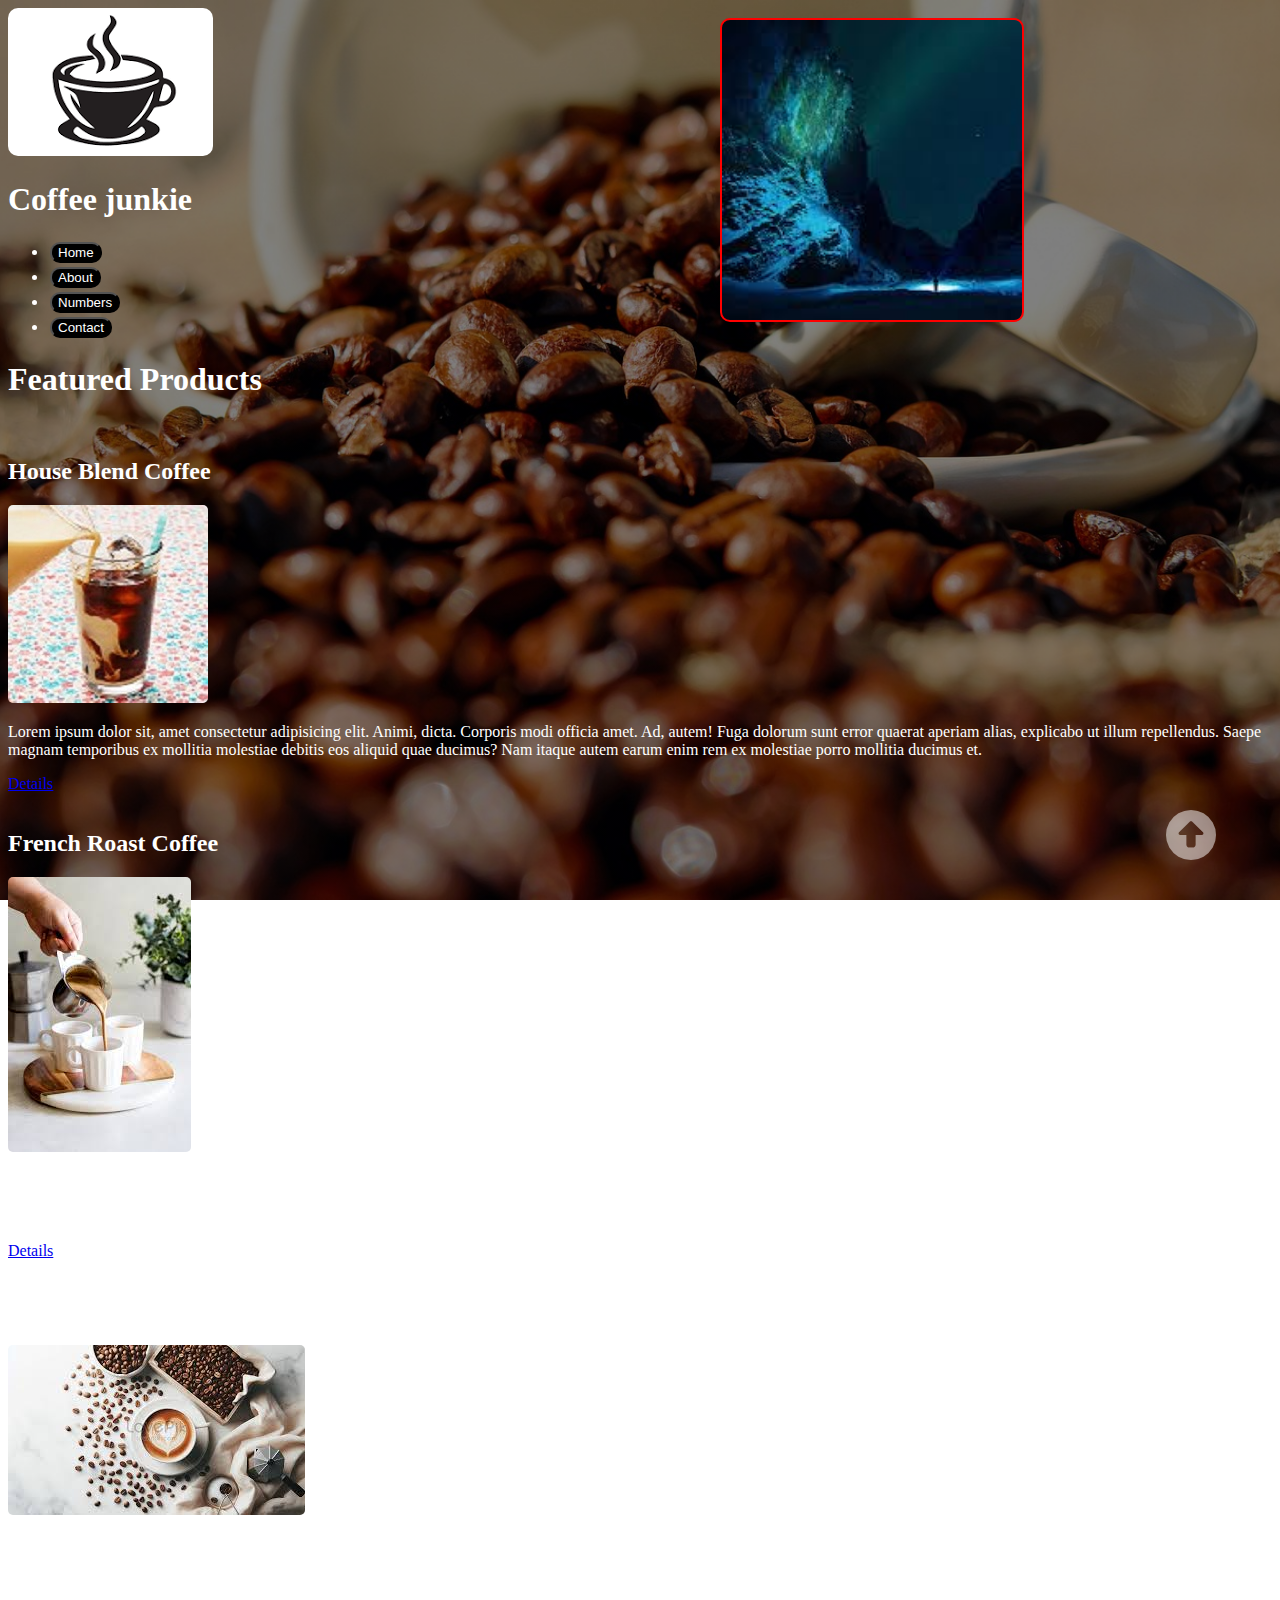
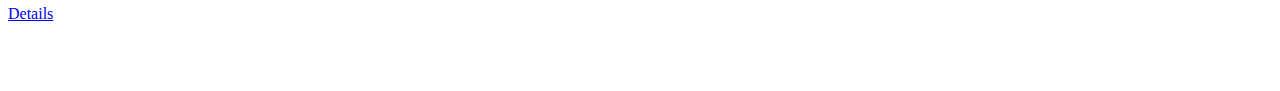
<file: index.html>
<!DOCTYPE html>
<html lang="en">
<head>
    <meta charset="UTF-8">
    <meta name="viewport" content="width=device-width, initial-scale=1.0">
    <link rel="stylesheet" href="fontawesome-free-6.7.2-web/fontawesome-free-6.7.2-web/css/all.css">
    <title>Coffee junkie</title>
    <link rel="stylesheet" href="css/style.css">
</head>
<body>
    <img src="./images/download.png" id="top"alt="logo">
    <h1>Coffee junkie</h1>
    <ul>
        <li><a href="index.html"><button>Home</button></a></li>
        <li><a href="about.html"><button>About</button></a></li>
        <li><a href="numbers.html"><button>Numbers</button></a></li>
        <li><a href="contact.html"><button>Contact</button></a></li>
    </ul>

    <h1>Featured Products</h1>
    <br>

    <h2>House Blend Coffee</h2>
    <img src="./images/1.jpeg" alt="house blend">
    <p>Lorem ipsum dolor sit, amet consectetur adipisicing elit. Animi, dicta. Corporis modi officia amet. Ad, autem! Fuga dolorum sunt error quaerat aperiam alias, explicabo ut illum repellendus. Saepe magnam temporibus ex mollitia molestiae debitis eos aliquid quae ducimus? Nam itaque autem earum enim rem ex molestiae porro mollitia ducimus et. </p>
    <a href="https://www.google.com/" target="_blank">Details</a>
    <br>
    <br>
    <div>
    <h2>French Roast Coffee</h2>
    <img src="./images/images (5).jpeg" alt="French Roast">
    <p>Lorem ipsum dolor sit amet consectetur adipisicing elit. Incidunt magni quis doloremque excepturi voluptatum reprehenderit rerum consequatur quas error saepe velit ipsam reiciendis labore dolores possimus officiis exercitationem accusantium soluta maxime dolor, quos ipsum nisi consectetur dignissimos! Enim quo facere id voluptatibus libero magnam quaerat, accusamus impedit dicta tempore corporis?
    </p>
    <a href="https://www.google.com/" target="_blank">Details</a>
    <br>
    <br>
    
    <h2>Columbian Roast Coffee</h2>
    <img src="./images/images.jpeg" alt="house blend">
    <p>Lorem ipsum dolor sit amet consectetur adipisicing elit. Modi suscipit tenetur beatae provident molestias nihil alias iusto, dolore corporis debitis eum. Aliquam perspiciatis dolorum asperiores reiciendis eius cumque officiis, beatae, recusandae dignissimos sequi obcaecati accusamus error similique eligendi magnam repellat nisi laudantium ducimus, illum facilis perferendis? Molestiae enim voluptatibus nostrum!
    </p>
    <a href="https://www.google.com/" target="_blank">Details</a>
    <br>
    <br>
    <p>copyright&copy;2025</p>
    <a href="#top"><i class="fa fa-circle-up"></i></a>
    </div>
    <div class="news"></div>
    

</body>
</html>
</file>
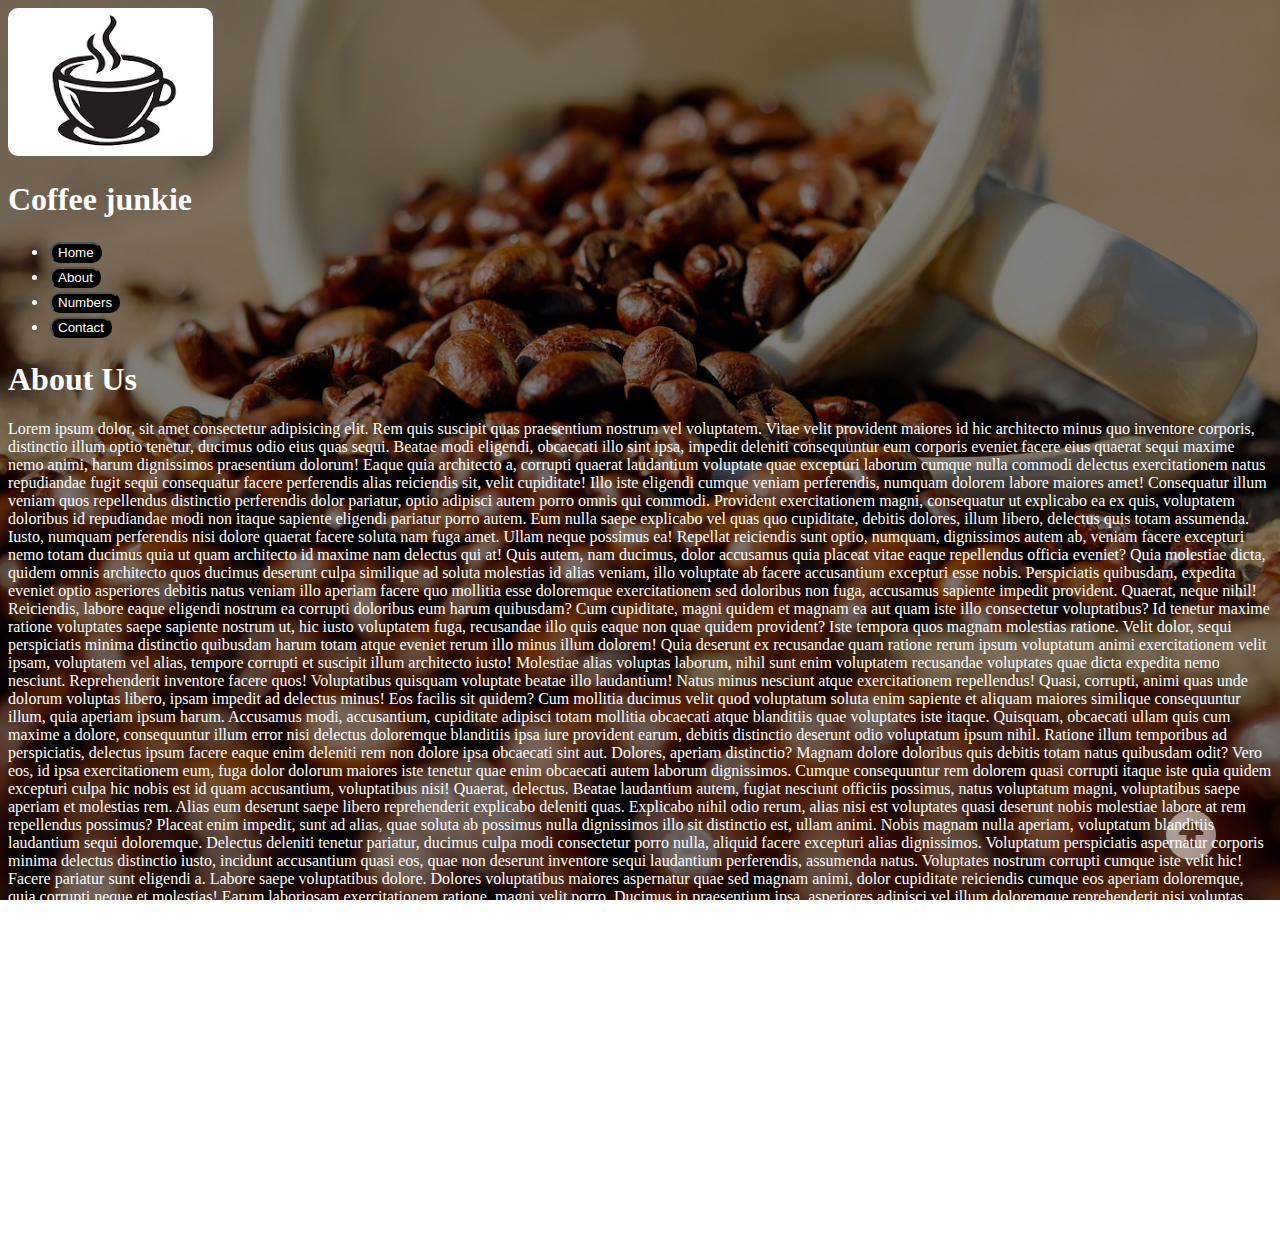
<file: about.html>
<!DOCTYPE html>
<html lang="en">

<head>
    <meta charset="UTF-8">
    <meta name="viewport" content="width=device-width, initial-scale=1.0">
    <link rel="stylesheet" href="fontawesome-free-6.7.2-web/fontawesome-free-6.7.2-web/css/all.css">
    <title>About</title>
    <link rel="stylesheet" href="css/style.css">
</head>

<body>
    <img src="./images/download.png" id="top" alt="logo">
    <h1>Coffee junkie</h1>
    <ul>
        <li><a href="index.html"><button>Home</button></a></li>
        <li><a href="about.html"><button>About</button></a></li>
        <li><a href="numbers.html"><button>Numbers</button></a></li>
        <li><a href="contact.html"><button>Contact</button></a></li>
    </ul>

    <h1>About Us</h1>
    <p>Lorem ipsum dolor, sit amet consectetur adipisicing elit. Rem quis suscipit quas praesentium nostrum vel voluptatem. Vitae velit provident maiores id hic architecto minus quo inventore corporis, distinctio illum optio tenetur, ducimus odio eius quas sequi. Beatae modi eligendi, obcaecati illo sint ipsa, impedit deleniti consequuntur eum corporis eveniet facere eius quaerat sequi maxime nemo animi, harum dignissimos praesentium dolorum! Eaque quia architecto a, corrupti quaerat laudantium voluptate quae excepturi laborum cumque nulla commodi delectus exercitationem natus repudiandae fugit sequi consequatur facere perferendis alias reiciendis sit, velit cupiditate! Illo iste eligendi cumque veniam perferendis, numquam dolorem labore maiores amet! Consequatur illum veniam quos repellendus distinctio perferendis dolor pariatur, optio adipisci autem porro omnis qui commodi. Provident exercitationem magni, consequatur ut explicabo ea ex quis, voluptatem doloribus id repudiandae modi non itaque sapiente eligendi pariatur porro autem. Eum nulla saepe explicabo vel quas quo cupiditate, debitis dolores, illum libero, delectus quis totam assumenda. Iusto, numquam perferendis nisi dolore quaerat facere soluta nam fuga amet. Ullam neque possimus ea! Repellat reiciendis sunt optio, numquam, dignissimos autem ab, veniam facere excepturi nemo totam ducimus quia ut quam architecto id maxime nam delectus qui at! Quis autem, nam ducimus, dolor accusamus quia placeat vitae eaque repellendus officia eveniet? Quia molestiae dicta, quidem omnis architecto quos ducimus deserunt culpa similique ad soluta molestias id alias veniam, illo voluptate ab facere accusantium excepturi esse nobis. Perspiciatis quibusdam, expedita eveniet optio asperiores debitis natus veniam illo aperiam facere quo mollitia esse doloremque exercitationem sed doloribus non fuga, accusamus sapiente impedit provident. Quaerat, neque nihil! Reiciendis, labore eaque eligendi nostrum ea corrupti doloribus eum harum quibusdam? Cum cupiditate, magni quidem et magnam ea aut quam iste illo consectetur voluptatibus? Id tenetur maxime ratione voluptates saepe sapiente nostrum ut, hic iusto voluptatem fuga, recusandae illo quis eaque non quae quidem provident? Iste tempora quos magnam molestias ratione. Velit dolor, sequi perspiciatis minima distinctio quibusdam harum totam atque eveniet rerum illo minus illum dolorem! Quia deserunt ex recusandae quam ratione rerum ipsum voluptatum animi exercitationem velit ipsam, voluptatem vel alias, tempore corrupti et suscipit illum architecto iusto! Molestiae alias voluptas laborum, nihil sunt enim voluptatem recusandae voluptates quae dicta expedita nemo nesciunt. Reprehenderit inventore facere quos! Voluptatibus quisquam voluptate beatae illo laudantium! Natus minus nesciunt atque exercitationem repellendus! Quasi, corrupti, animi quas unde dolorum voluptas libero, ipsam impedit ad delectus minus! Eos facilis sit quidem? Cum mollitia ducimus velit quod voluptatum soluta enim sapiente et aliquam maiores similique consequuntur illum, quia aperiam ipsum harum. Accusamus modi, accusantium, cupiditate adipisci totam mollitia obcaecati atque blanditiis quae voluptates iste itaque. Quisquam, obcaecati ullam quis cum maxime a dolore, consequuntur illum error nisi delectus doloremque blanditiis ipsa iure provident earum, debitis distinctio deserunt odio voluptatum ipsum nihil. Ratione illum temporibus ad perspiciatis, delectus ipsum facere eaque enim deleniti rem non dolore ipsa obcaecati sint aut. Dolores, aperiam distinctio? Magnam dolore doloribus quis debitis totam natus quibusdam odit? Vero eos, id ipsa exercitationem eum, fuga dolor dolorum maiores iste tenetur quae enim obcaecati autem laborum dignissimos. Cumque consequuntur rem dolorem quasi corrupti itaque iste quia quidem excepturi culpa hic nobis est id quam accusantium, voluptatibus nisi! Quaerat, delectus. Beatae laudantium autem, fugiat nesciunt officiis possimus, natus voluptatum magni, voluptatibus saepe aperiam et molestias rem. Alias eum deserunt saepe libero reprehenderit explicabo deleniti quas. Explicabo nihil odio rerum, alias nisi est voluptates quasi deserunt nobis molestiae labore at rem repellendus possimus? Placeat enim impedit, sunt ad alias, quae soluta ab possimus nulla dignissimos illo sit distinctio est, ullam animi. Nobis magnam nulla aperiam, voluptatum blanditiis laudantium sequi doloremque. Delectus deleniti tenetur pariatur, ducimus culpa modi consectetur porro nulla, aliquid facere excepturi alias dignissimos. Voluptatum perspiciatis aspernatur corporis minima delectus distinctio iusto, incidunt accusantium quasi eos, quae non deserunt inventore sequi laudantium perferendis, assumenda natus. Voluptates nostrum corrupti cumque iste velit hic! Facere pariatur sunt eligendi a. Labore saepe voluptatibus dolore. Dolores voluptatibus maiores aspernatur quae sed magnam animi, dolor cupiditate reiciendis cumque eos aperiam doloremque, quia corrupti neque et molestias! Earum laboriosam exercitationem ratione, magni velit porro. Ducimus in praesentium ipsa, asperiores adipisci vel illum doloremque reprehenderit nisi voluptas nihil provident harum pariatur aliquid eligendi! Consequatur amet, nemo est doloremque saepe necessitatibus quisquam, quaerat eaque, adipisci deserunt suscipit iste reprehenderit aperiam tenetur rem et modi quos fugit. Laborum, maiores dolore pariatur doloribus at nihil facilis exercitationem quidem dolores nobis aut praesentium autem vero esse aliquam asperiores molestiae a maxime? Quisquam odio inventore totam quam sed illo culpa iure dolor. Maxime quo possimus accusantium doloribus! Delectus ipsam amet ipsa commodi quasi sapiente placeat deleniti corporis autem aliquid voluptatibus velit consectetur cum aperiam nemo, hic, facilis distinctio sed accusantium tenetur dignissimos. Reiciendis ducimus voluptates laboriosam optio est molestias id vero quidem dicta earum quia labore vitae exercitationem quaerat eaque, tempora neque beatae iusto obcaecati illum porro. Et fuga in minima error, nobis ut necessitatibus laboriosam facere ex eum aperiam quia, dignissimos, aliquam odit nisi vitae voluptatum eaque similique corporis animi? Quas reprehenderit libero, asperiores illo dolor dicta veritatis voluptatibus quibusdam? Sed aperiam suscipit illum obcaecati, quaerat laudantium maxime totam. Eaque doloremque officia autem consequatur tempore omnis totam quia blanditiis tenetur eligendi cumque error excepturi qui rerum facere iste recusandae a ducimus, exercitationem harum placeat fugit perferendis expedita molestias! Odio amet possimus dicta adipisci consequuntur ab a accusantium! Dolorum corporis, dolores ut magnam ad perspiciatis? Reiciendis, quibusdam! Aspernatur reprehenderit iusto amet provident dignissimos beatae tempora, earum quo alias unde ex voluptatum explicabo assumenda incidunt iure. Omnis dignissimos enim rem similique a porro quisquam mollitia debitis exercitationem nisi suscipit quas quae aspernatur eligendi saepe soluta officia id accusantium earum, iste consectetur culpa, minima natus! Odit dolorem suscipit expedita fugit architecto nihil minus quam voluptas totam itaque similique hic, sunt labore tempore facilis quia numquam. Sint, voluptatibus! Neque veniam, voluptatem doloremque rerum sed modi praesentium explicabo. Temporibus, nesciunt nostrum sit magnam, placeat harum ipsum illo quasi quas praesentium at ab quaerat! Porro similique quis commodi repudiandae perspiciatis dignissimos quisquam dolore nam expedita, inventore neque facere? Veniam, odit. Repellendus, eaque cumque!</p>
    
    <br>
    <br>
    <p>copyright&copy;2025</p>
    <a href="#top"><i class="fa fa-circle-up"></i></a>

</body>

</html>
</file>
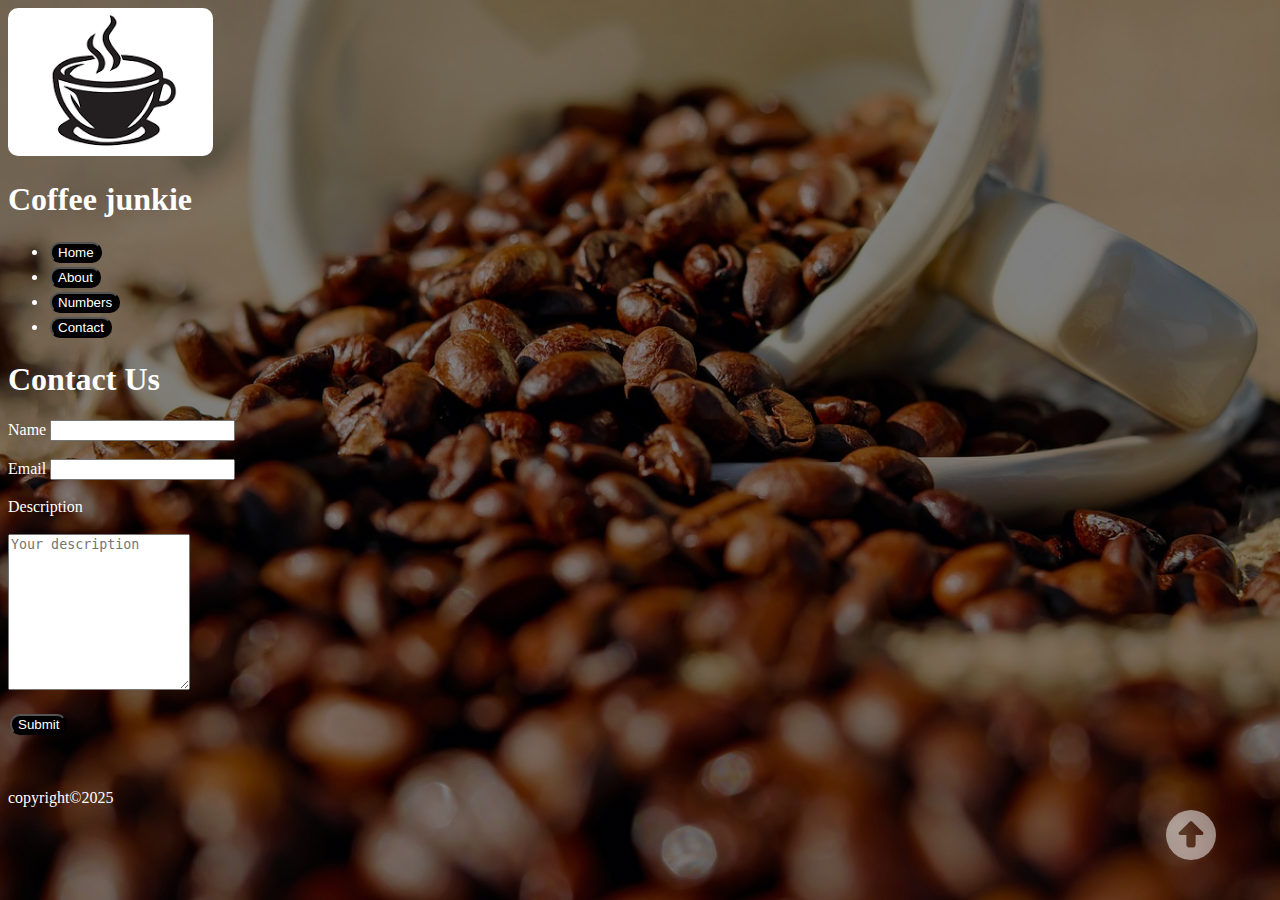
<file: contact.html>
<!DOCTYPE html>
<html lang="en">

<head>
    <meta charset="UTF-8">
    <meta name="viewport" content="width=device-width, initial-scale=1.0">
    <link rel="stylesheet" href="fontawesome-free-6.7.2-web/fontawesome-free-6.7.2-web/css/all.css">
    <title>Contact</title>
    <link rel="stylesheet" href="css/style.css">
</head>

<body>
    <img src="./images/download.png" id="top" alt="logo">
    <h1>Coffee junkie</h1>
    <ul>
        <li><a href="index.html"><button>Home</button></a></li>
        <li><a href="about.html"><button>About</button></a></li>
        <li><a href="numbers.html"><button>Numbers</button></a></li>
        <li><a href="contact.html"><button>Contact</button></a></li>
    </ul>

    <h1>Contact Us</h1>
    <form action="">
        <label for="name">Name</label>
        <input type="text" id="name">
        <br>
        <br>
        <label for="email">Email</label>
        <input type="email" id="email">
        <br>
        <br>
        <label for="description">Description</label>
        <br>
        <br>
        <textarea name="" id="description" col="30" rows="10" placeholder="Your description"></textarea>
        <br>
        <br>
        <button type="submit">Submit</button>
    </form>



    <br>
    <br>
    <p>copyright&copy;2025</p>
    <a href="#top"><i class="fa fa-circle-up"></i></a>

</body>

</html>
</file>
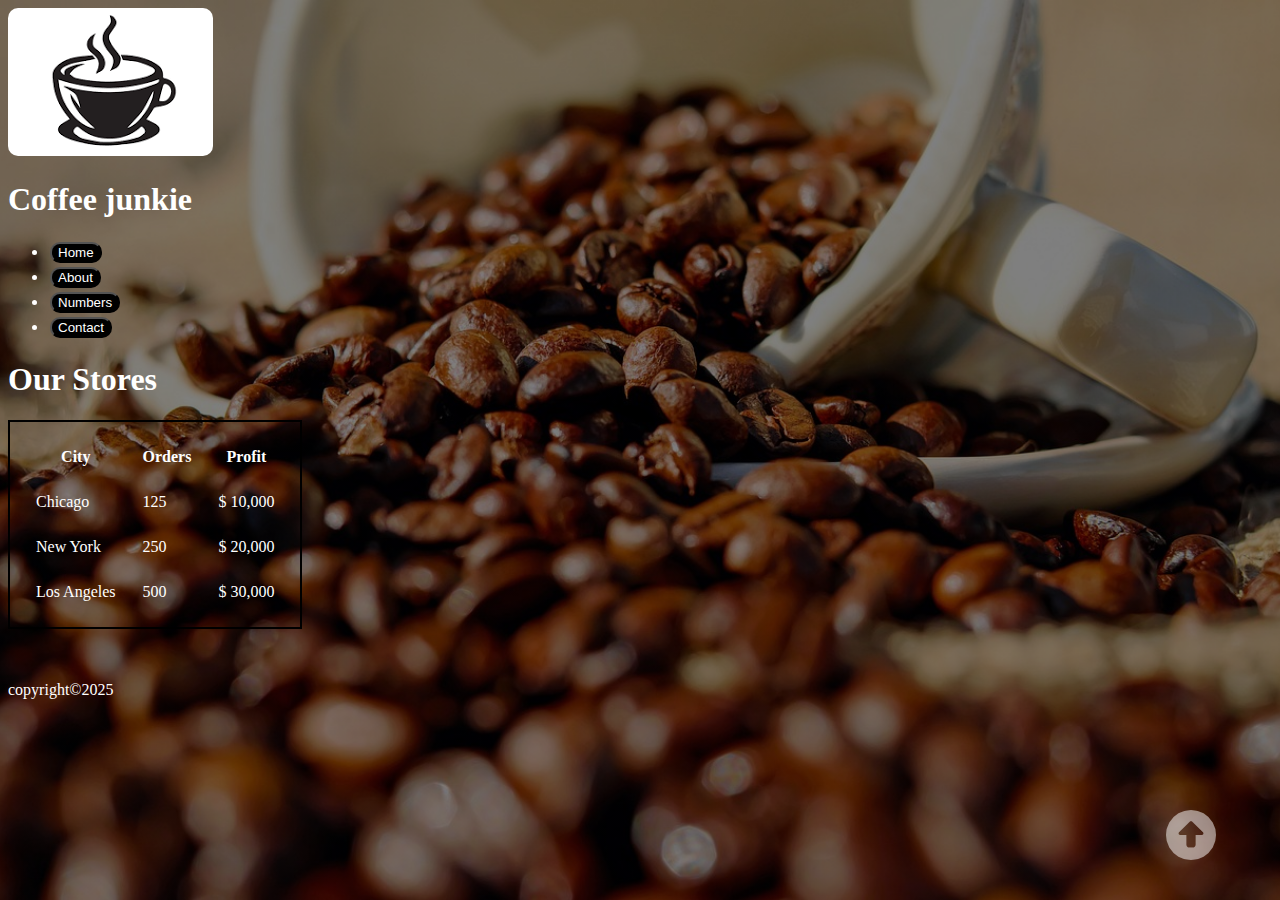
<file: numbers.html>
<!DOCTYPE html>
<html lang="en">

<head>
    <meta charset="UTF-8">
    <meta name="viewport" content="width=device-width, initial-scale=1.0">
    <link rel="stylesheet" href="fontawesome-free-6.7.2-web/fontawesome-free-6.7.2-web/css/all.css">
    <title>Numbers</title>
    <link rel="stylesheet" href="css/style.css">
</head>

<body>
    <img src="./images/download.png" id="top" alt="logo">
    <h1>Coffee junkie</h1>
    <ul>
        <li><a href="index.html"><button>Home</button></a></li>
        <li><a href="about.html"><button>About</button></a></li>
        <li><a href="numbers.html"><button>Numbers</button></a></li>
        <li><a href="contact.html"><button>Contact</button></a></li>
    </ul>
    
    <h1>Our Stores</h1>
    <table style="border:2px solid black; border-spacing:25px;">
        <th>City</th>
        <th>Orders</th>
        <th>Profit</th>

        <tr>
            <td>Chicago</td>
            <td>125</td>
            <td>$ 10,000</td>
        </tr>

        <tr>
            <td>New York</td>
            <td>250</td>
            <td>$ 20,000</td>
        </tr>

        <tr>
            <td>Los Angeles</td>
            <td>500</td>
            <td>$ 30,000</td>
        </tr>

    </table>
    


    <br>
    <br>
    <p>copyright&copy;2025</p>
    <a href="#top"><i class="fa fa-circle-up"></i></a>
</body>

</html>
</file>
<file: css/style.css>
body{
    background: linear-gradient(rgba(0, 0, 0, 0.5), rgba(0, 0, 0, 0.5)), url("./coffee.jpg");
    color: white;
    background-size: cover;
    background-attachment: fixed;
    background-position: center;
    
}

button{
    background-color: black;
    color: white;
    margin: 2px;
    border-radius: 10px;
    cursor: pointer;
}

.fa-circle-up{
    position: fixed;
    top: 90%;
    right: 5%;
    color: white;
    font-size: 50px;
    opacity: 0.5;
    
}

img{
    border-radius: 5px;
    
}
#top{
    border-radius: 10px;
}

span{
    font-size: 50px;
    
}

button:hover{
    background-color: blue;
}

a:hover {
    color: blue;
}

.news{
    width: 300px;
    height: 300px;
    border: 2px solid red; 
    border-radius: 10px;
    background-image: url(./dwnload.jpeg);
    background-size: cover;
    position: absolute;
    top: 2%;
    right: 20%;
    animation-name: slide;
    animation-duration: 20s;
    animation-iteration-count: infinite;

}

@keyframes slide {
    50%{
        background-image: url(./dwnload.jpeg);
        background-size: cover;
        background-repeat: no-repeat;
    }
    70%{
        background-image: url(./coffee.jpg);
        background-size: cover;
    }
    100%{
        background-image: url(./backg.jpg);
        background-size: cover ;
    }
}
</file>
